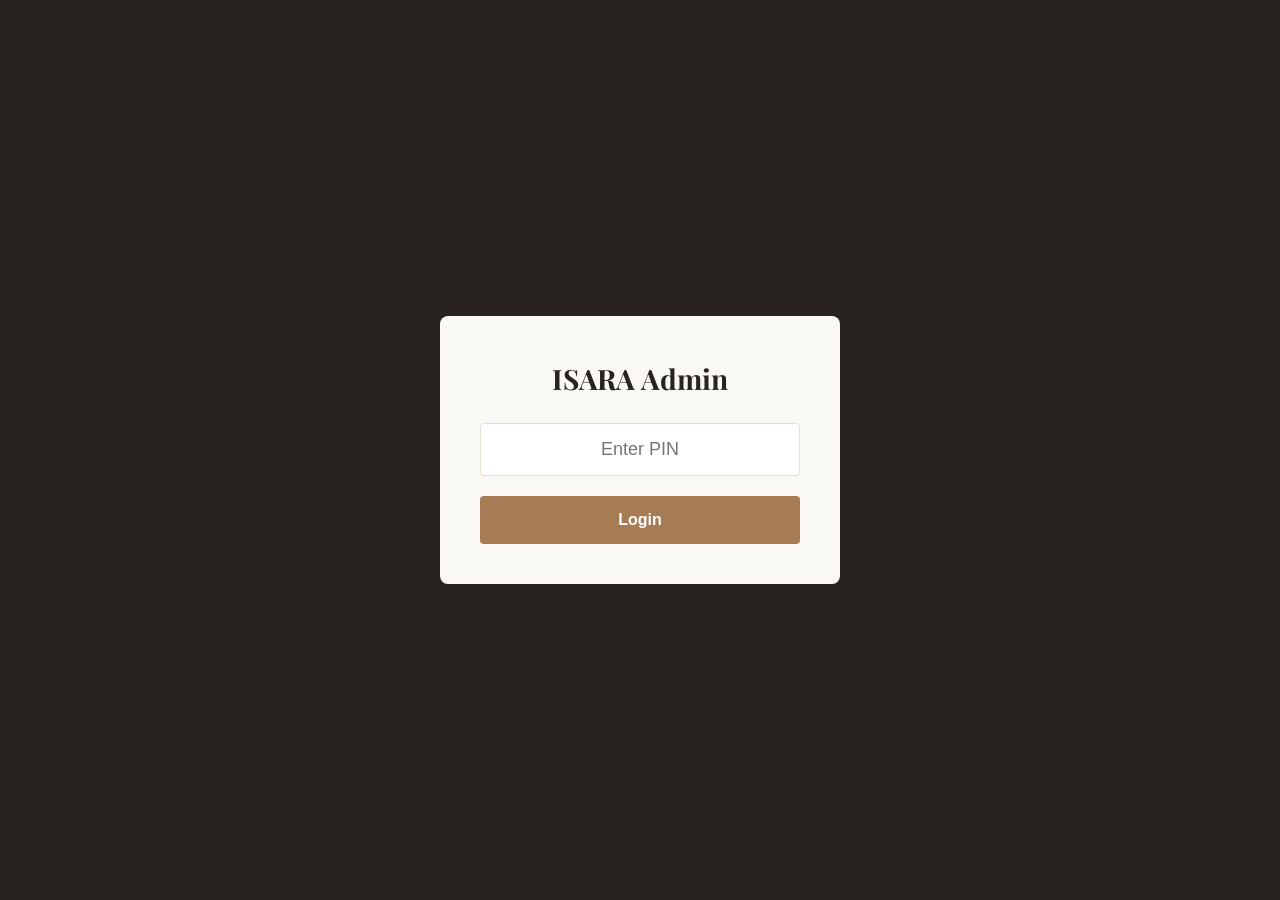
<file: admin.html>
<!DOCTYPE html>
<html lang="en">
<head>
<meta charset="UTF-8">
<meta name="viewport" content="width=device-width, initial-scale=1">
<title>ISARA | Admin Dashboard</title>
<link rel="preconnect" href="https://fonts.googleapis.com">
<link href="https://fonts.googleapis.com/css2?family=Playfair+Display:wght@400;500;600&family=DM+Sans:wght@400;500;600&display=swap" rel="stylesheet">
<style>
:root { --ivory: #faf8f4; --sand: #eee7dc; --ink: #28231f; --muted: #786f66; --gold: #a77c55; --line: #e6ded3; --white: #ffffff; --danger: #e74c3c; --blue: #3498db; }
* { box-sizing: border-box; margin: 0; padding: 0; }
body { background-color: var(--ivory); color: var(--ink); font-family: "DM Sans", sans-serif; line-height: 1.65; }

/* Login */
#login-screen { position: fixed; inset: 0; background: var(--ink); z-index: 9999; display: flex; align-items: center; justify-content: center; padding: 20px; }
.login-box { background: var(--ivory); padding: 40px; border-radius: 8px; text-align: center; width: 100%; max-width: 400px; }
.login-box h1 { font-family: 'Playfair Display', serif; font-size: 28px; margin-bottom: 20px; }
.login-box input { width: 100%; padding: 15px; font-size: 18px; text-align: center; border: 1px solid var(--line); margin-bottom: 20px; background: var(--white); outline: none; border-radius: 4px; }
.login-box button { width: 100%; padding: 15px; background: var(--gold); color: white; border: none; font-size: 16px; cursor: pointer; border-radius: 4px; font-weight: 600; }

/* Header & Grid */
#admin-app { display: none; } 
.admin-header { background: var(--ink); color: var(--white); padding: 15px 5%; display: flex; justify-content: space-between; align-items: center; }
.admin-header h1 { font-family: 'Playfair Display', serif; font-size: 22px; }
.admin-header .btn-logout { background: transparent; color: var(--gold); border: 1px solid var(--gold); padding: 8px 15px; cursor: pointer; border-radius: 4px; }
.admin-container { display: grid; grid-template-columns: 460px 1fr; gap: 30px; padding: 40px 5%; max-width: 1400px; margin: auto; }
@media (max-width: 960px) { .admin-container { grid-template-columns: 1fr; padding: 20px; } }

.form-section, .list-section { background: var(--white); padding: 30px; border: 1px solid var(--line); border-radius: 8px; height: fit-content; }
.form-section h2, .list-section h2 { font-family: 'Playfair Display', serif; margin-bottom: 20px; font-size: 24px; border-bottom: 1px solid var(--line); padding-bottom: 10px; }
.form-group { margin-bottom: 18px; }
.form-group label { display: block; font-size: 12px; letter-spacing: 1px; text-transform: uppercase; margin-bottom: 8px; font-weight: 600; color: var(--muted); }
.form-group input[type="text"], .form-group input[type="number"], .form-group select, .form-group textarea { width: 100%; padding: 12px; border: 1px solid var(--line); background: var(--ivory); font-family: 'DM Sans', sans-serif; outline: none; border-radius: 4px; }
.form-group textarea { height: 80px; resize: vertical; }

/* Custom Multi-Photo Uploader */
.upload-box { border: 2px dashed var(--gold); background: var(--ivory); padding: 15px; text-align: center; border-radius: 6px; cursor: pointer; transition: 0.2s; }
.upload-box:hover { background: var(--sand); }
.upload-box span { font-size: 14px; font-weight: 600; color: var(--ink); display: block; }
.upload-box small { font-size: 11px; color: var(--muted); }

.preview-grid { display: flex; flex-wrap: wrap; gap: 10px; margin-top: 12px; }
.preview-item { position: relative; width: 72px; height: 72px; border-radius: 6px; overflow: hidden; border: 1px solid var(--line); }
.preview-item img { width: 100%; height: 100%; object-fit: cover; }
.preview-item .remove-img-btn { position: absolute; top: 3px; right: 3px; width: 20px; height: 20px; background: rgba(231, 76, 60, 0.95); color: white; border: none; border-radius: 50%; font-size: 12px; font-weight: bold; cursor: pointer; display: flex; align-items: center; justify-content: center; line-height: 1; }
.preview-item .cover-tag { position: absolute; bottom: 0; left: 0; right: 0; background: rgba(40, 35, 31, 0.8); color: white; font-size: 9px; text-align: center; padding: 2px 0; text-transform: uppercase; }

/* Switch */
.switch-container { display: flex; align-items: center; gap: 10px; }
.switch { position: relative; display: inline-block; width: 50px; height: 26px; }
.switch input { opacity: 0; width: 0; height: 0; }
.slider { position: absolute; cursor: pointer; top: 0; left: 0; right: 0; bottom: 0; background-color: #ccc; transition: .4s; border-radius: 26px; }
.slider:before { position: absolute; content: ""; height: 18px; width: 18px; left: 4px; bottom: 4px; background-color: white; transition: .4s; border-radius: 50%; }
input:checked + .slider { background-color: var(--gold); }
input:checked + .slider:before { transform: translateX(24px); }

/* Buttons */
.btn-submit { width: 100%; padding: 15px; background: var(--ink); color: var(--white); border: none; cursor: pointer; margin-top:10px; font-weight:600; letter-spacing:1px; border-radius: 4px; }
.btn-submit:disabled { background: var(--muted); cursor: not-allowed; }
.btn-cancel { display:none; width:100%; padding:12px; background:#e0e0e0; color: var(--ink); margin-top:10px; cursor:pointer; border:none; border-radius: 4px; font-weight: 600; }

/* Table */
.list-header { display: flex; justify-content: space-between; align-items: center; border-bottom: 1px solid var(--line); padding-bottom: 15px; margin-bottom: 20px; flex-wrap: wrap; gap: 10px; }
.list-header h2 { border: none; margin: 0; padding: 0; }
.tabs { display: flex; gap: 10px; }
.tab-btn { padding: 8px 20px; border: 1px solid var(--line); background: transparent; cursor: pointer; font-weight: 600; color: var(--muted); border-radius: 4px; }
.tab-btn.active { background: var(--ink); color: var(--white); border-color: var(--ink); }
.product-table { width: 100%; border-collapse: collapse; }
.product-table th, .product-table td { padding: 12px; text-align: left; border-bottom: 1px solid var(--line); vertical-align: middle; }
.img-badge-wrap { position: relative; display: inline-block; }
.product-table img { width: 55px; height: 55px; object-fit: cover; border-radius: 4px; display: block; }
.img-count-badge { position: absolute; bottom: -5px; right: -5px; background: var(--gold); color: white; font-size: 10px; padding: 2px 6px; border-radius: 10px; font-weight: 600; }
.action-btn { padding: 6px 12px; border-radius: 4px; cursor: pointer; border: none; color: white; margin-right: 5px; font-size: 12px; }
.btn-edit { background: var(--blue); }
.btn-delete { background: var(--danger); }

/* Toast */
#toast { position: fixed; bottom: 20px; right: 20px; background: var(--ink); color: white; padding: 15px 25px; border-radius: 4px; opacity: 0; pointer-events: none; transition: opacity 0.3s; z-index: 10000; max-width: 350px; }
#toast.show { opacity: 1; }
</style>
</head>
<body>

<div id="login-screen">
  <div class="login-box">
    <h1>ISARA Admin</h1>
    <input type="password" id="admin-password" placeholder="Enter PIN" onkeypress="if(event.key==='Enter') checkPassword()">
    <button onclick="checkPassword()">Login</button>
  </div>
</div>

<div id="admin-app">
  <header class="admin-header">
    <h1>ISARA Dashboard</h1>
    <div>
      <a href="index.html" target="_blank" style="color:var(--gold); margin-right:15px; text-decoration:none; font-size:14px;">View Website →</a>
      <button class="btn-logout" onclick="logout()">Logout</button>
    </div>
  </header>

  <div class="admin-container">
    <!-- FORM -->
    <div class="form-section">
      <h2 id="formTitle">Add New Product</h2>
      <form id="productForm">
        <input type="hidden" id="productId" value="">
        
        <div class="form-group">
          <label>Product Name *</label>
          <input type="text" id="name" required placeholder="e.g. Royal Silk Lehenga">
        </div>
        
        <div class="form-group">
          <label>Description</label>
          <textarea id="description" placeholder="Product details..."></textarea>
        </div>
        
        <div class="form-group">
          <label>Price</label>
          <input type="text" id="price" placeholder="e.g. ₹14,500">
        </div>
        
        <div class="form-group">
          <label>Show Price?</label>
          <div class="switch-container">
            <label class="switch"><input type="checkbox" id="showPrice" checked><span class="slider"></span></label>
            <span id="priceStatusText" style="font-size:13px; color:var(--muted);">Yes, show price</span>
          </div>
        </div>
        
        <div class="form-group">
          <label>Category</label>
          <select id="category">
            <option value="Ethnic">Ethnic Wear</option>
            <option value="Party">Party Wear</option>
          </select>
        </div>
        
        <div class="form-group">
          <label>Main Photo Size (Height in px)</label>
          <input type="number" id="image_size" value="650">
        </div>
        
        <div class="form-group">
          <label>Product Photos (Multiple Allowed)</label>
          <!-- Hidden file input -->
          <input type="file" id="images" accept="image/*" multiple style="display:none;">
          
          <div class="upload-box" onclick="document.getElementById('images').click()">
            <span>+ Click to Add Photos</span>
            <small>Ek saath ya baar-baar click karke multiple photos jodein</small>
          </div>
          
          <!-- Preview Grid with Remove (×) button -->
          <div id="imagePreview" class="preview-grid"></div>
        </div>
        
        <button type="submit" class="btn-submit" id="submitBtn">Upload & Save</button>
        <button type="button" id="cancelEditBtn" class="btn-cancel">Cancel Edit</button>
      </form>
    </div>

    <!-- LIST -->
    <div class="list-section">
      <div class="list-header">
        <h2>Manage Products</h2>
        <div class="tabs">
          <button class="tab-btn active" onclick="switchTab('Ethnic', this)">Ethnic Wear</button>
          <button class="tab-btn" onclick="switchTab('Party', this)">Party Wear</button>
        </div>
      </div>
      <div style="overflow-x:auto;">
        <table class="product-table">
          <thead>
            <tr>
              <th>Photos</th>
              <th>Name</th>
              <th>Size</th>
              <th>Price</th>
              <th>Action</th>
            </tr>
          </thead>
          <tbody id="productList"></tbody>
        </table>
      </div>
    </div>
  </div>
</div>

<div id="toast">Message</div>

<script>
  const CORRECT_PASSWORD = "isara123"; 
  if(sessionStorage.getItem('isara_admin_logged_in') === 'true') { showAdminApp(); }
  function checkPassword() {
    if(document.getElementById('admin-password').value === CORRECT_PASSWORD) { 
      sessionStorage.setItem('isara_admin_logged_in', 'true'); 
      showAdminApp(); 
    } else { alert("Galat PIN!"); }
  }
  function showAdminApp() { document.getElementById('login-screen').style.display = 'none'; document.getElementById('admin-app').style.display = 'block'; }
  function logout() { sessionStorage.removeItem('isara_admin_logged_in'); window.location.reload(); }
</script>

<script type="module">
  const SUPABASE_URL = 'https://mnghsyllrmlzkkbpmsbx.supabase.co/rest/v1';
  const SUPABASE_KEY = 'sb_publishable_iNdQQLJ_ukM8Lb2CEZtoBQ_JA50m-w8';
  const BASE_URL = 'https://mnghsyllrmlzkkbpmsbx.supabase.co';

  const form = document.getElementById('productForm');
  const productList = document.getElementById('productList');
  const imageInput = document.getElementById('images');
  const imagePreview = document.getElementById('imagePreview');
  const showPriceCheckbox = document.getElementById('showPrice');

  let currentCategory = 'Ethnic'; 
  let isEditing = false;
  let loadedProductsMap = {};

  // Master array for photos: { type: 'url', value: '...' } OR { type: 'file', file: FileObject, preview: 'data:...' }
  let photoQueue = [];
  let removedUrlsOnEdit = []; // Edit ke dauran hatayi gayi purani photos

  showPriceCheckbox.addEventListener('change', () => {
    document.getElementById('priceStatusText').innerText = showPriceCheckbox.checked ? 'Yes, show price' : 'No, show "On Enquiry"';
  });

  // Nayi photos select karne par queue mein ADD karein (overwrite nahi karega)
  imageInput.addEventListener('change', () => {
    const files = Array.from(imageInput.files);
    files.forEach(file => {
      const reader = new FileReader();
      reader.onload = (e) => {
        photoQueue.push({ type: 'file', file: file, preview: e.target.result });
        renderPhotoQueue();
      };
      reader.readAsDataURL(file);
    });
    imageInput.value = ''; // Reset input taaki same file dobara select ho sake
  });

  // Preview Grid Render karna
  function renderPhotoQueue() {
    imagePreview.innerHTML = '';
    photoQueue.forEach((item, index) => {
      const src = item.type === 'url' ? item.value : item.preview;
      const coverLabel = index === 0 ? `<span class="cover-tag">Main Cover</span>` : '';
      imagePreview.innerHTML += `
        <div class="preview-item">
          <img src="${src}" alt="photo">
          ${coverLabel}
          <button type="button" class="remove-img-btn" onclick="removePhotoFromQueue(${index})" title="Remove photo">×</button>
        </div>
      `;
    });
  }

  // Kisi bhi individual photo ko queue se hatana
  window.removePhotoFromQueue = function(index) {
    const removed = photoQueue.splice(index, 1)[0];
    if (removed && removed.type === 'url') {
      removedUrlsOnEdit.push(removed.value);
    }
    renderPhotoQueue();
  }

  window.switchTab = function(category, btn) {
    currentCategory = category;
    document.querySelectorAll('.tab-btn').forEach(b => b.classList.remove('active'));
    btn.classList.add('active');
    resetForm(); 
    loadProducts(category);
  }

  async function apiRequest(endpoint, method = 'GET', body = null, contentType = 'application/json') {
    const headers = { 
      'apikey': SUPABASE_KEY, 
      'Authorization': `Bearer ${SUPABASE_KEY}` 
    };

    if (body && contentType === 'application/json') {
      headers['Content-Type'] = 'application/json';
      headers['Prefer'] = 'return=representation'; // Confirm karta hai ki row actually update/delete hui ya nahi
    } else if (body && contentType) {
      headers['Content-Type'] = contentType;
    }

    const response = await fetch(endpoint, { 
      method, 
      headers, 
      body: body ? (contentType === 'application/json' ? JSON.stringify(body) : body) : null 
    });

    if (!response.ok) {
      const errText = await response.text();
      throw new Error(`${response.status}: ${errText}`);
    }

    const text = await response.text();
    return text ? JSON.parse(text) : true;
  }

  // Supabase Storage se multiple files delete karne ka sahi tarika
  async function deleteFilesFromStorage(urlsArray) {
    const fileNames = urlsArray
      .map(url => url.trim().split('/').pop())
      .filter(name => name && name.length > 0);
    
    if (fileNames.length === 0) return;

    try {
      await apiRequest(
        `${BASE_URL}/storage/v1/object/product-images`, 
        'DELETE', 
        { prefixes: fileNames }, 
        'application/json'
      );
    } catch (err) {
      console.warn("Storage delete warning:", err.message);
    }
  }

  async function loadProducts(category) {
    productList.innerHTML = '<tr><td colspan="5" style="text-align:center; padding:20px;">Loading...</td></tr>';
    try {
      const data = await apiRequest(`${SUPABASE_URL}/products?category=eq.${category}&select=*&order=created_at.desc`);
      productList.innerHTML = '';
      loadedProductsMap = {};

      if (!data || data.length === 0) {
        productList.innerHTML = '<tr><td colspan="5" style="text-align:center; padding:20px; color:var(--muted);">No products found.</td></tr>';
        return;
      }

      data.forEach(product => {
        loadedProductsMap[product.id] = product;
        const priceDisplay = product.show_price ? product.price : 'On Enquiry';
        const urls = product.image_url ? product.image_url.split(',').map(u => u.trim()).filter(Boolean) : [];
        const mainImage = urls[0] || 'assets/assets/Ethnic%20Wear.jpg';
        const badge = urls.length > 1 ? `<span class="img-count-badge">${urls.length} Photos</span>` : '';
        
        productList.innerHTML += `
          <tr>
            <td>
              <div class="img-badge-wrap">
                <img src="${mainImage}" alt="img">
                ${badge}
              </div>
            </td>
            <td><strong>${product.name}</strong></td>
            <td>${product.image_size || 650}px</td>
            <td>${priceDisplay}</td>
            <td>
              <button class="action-btn btn-edit" onclick="editProduct(${product.id})">Edit</button>
              <button class="action-btn btn-delete" onclick="deleteProduct(${product.id})">Delete</button>
            </td>
          </tr>
        `;
      });
    } catch (error) { 
      console.error(error);
      productList.innerHTML = `<tr><td colspan="5" style="text-align:center; color:red;">Error: ${error.message}</td></tr>`;
    }
  }

  window.editProduct = function(id) {
    const product = loadedProductsMap[id];
    if (!product) return;

    isEditing = true;
    removedUrlsOnEdit = [];
    
    document.getElementById('formTitle').innerText = "Edit Product";
    document.getElementById('productId').value = product.id;
    document.getElementById('name').value = product.name;
    document.getElementById('description').value = product.description || '';
    document.getElementById('price').value = product.price === 'On Enquiry' ? '' : product.price;
    document.getElementById('category').value = product.category;
    document.getElementById('image_size').value = product.image_size || 650;
    showPriceCheckbox.checked = product.show_price;
    document.getElementById('priceStatusText').innerText = product.show_price ? 'Yes, show price' : 'No, show "On Enquiry"';
    
    // Existing URLs ko photoQueue mein load karein taaki user unhe dekh, hata, ya naye jod sake
    const existingUrls = product.image_url ? product.image_url.split(',').map(u => u.trim()).filter(Boolean) : [];
    photoQueue = existingUrls.map(url => ({ type: 'url', value: url }));
    renderPhotoQueue();

    document.getElementById('submitBtn').innerText = 'Update Product';
    document.getElementById('cancelEditBtn').style.display = 'block';
    window.scrollTo({ top: 0, behavior: 'smooth' });
  }

  function resetForm() {
    isEditing = false;
    photoQueue = [];
    removedUrlsOnEdit = [];
    document.getElementById('formTitle').innerText = "Add New Product";
    form.reset();
    document.getElementById('productId').value = '';
    document.getElementById('image_size').value = 650;
    renderPhotoQueue();
    document.getElementById('priceStatusText').innerText = 'Yes, show price';
    document.getElementById('submitBtn').innerText = 'Upload & Save';
    document.getElementById('cancelEditBtn').style.display = 'none';
  }
  document.getElementById('cancelEditBtn').addEventListener('click', resetForm);

  form.addEventListener('submit', async (e) => {
    e.preventDefault();
    
    if (photoQueue.length === 0) {
      showToast('⚠️ Kam se kam 1 photo zaroor add karein!');
      return;
    }

    const id = document.getElementById('productId').value;
    const name = document.getElementById('name').value.trim();
    const description = document.getElementById('description').value.trim();
    const price = document.getElementById('price').value.trim() || "On Enquiry";
    const showPrice = showPriceCheckbox.checked;
    const category = document.getElementById('category').value;
    const imageSize = parseInt(document.getElementById('image_size').value) || 650;

    const submitBtn = document.getElementById('submitBtn');
    submitBtn.disabled = true;
    
    try {
      submitBtn.innerText = 'Processing Photos...';
      
      // Queue mein maujood purani URLs aur nayi Files dono ko order mein process karein
      const finalUrls = await Promise.all(photoQueue.map(async (item, index) => {
        if (item.type === 'url') {
          return item.value;
        } else {
          const ext = item.file.name.split('.').pop() || 'jpg';
          const fileName = `product-${Date.now()}-${index}-${Math.floor(Math.random()*1000)}.${ext}`;
          await apiRequest(
            `${BASE_URL}/storage/v1/object/product-images/${fileName}`, 
            'POST', 
            item.file, 
            item.file.type || 'image/jpeg'
          );
          return `${BASE_URL}/storage/v1/object/public/product-images/${fileName}`;
        }
      }));

      const finalImageUrl = finalUrls.join(',');

      if (isEditing) {
        submitBtn.innerText = 'Updating...';
        const res = await apiRequest(`${SUPABASE_URL}/products?id=eq.${id}`, 'PATCH', {
          name, description, price, show_price: showPrice, category, image_size: imageSize, image_url: finalImageUrl
        });
        
        if (Array.isArray(res) && res.length === 0) {
          throw new Error("Supabase RLS Policy ne Update block kiya hai!");
        }

        // Jo purani photos edit ke waqt × dabakar hatayi gayin, unhe storage se delete karein
        if (removedUrlsOnEdit.length > 0) {
          await deleteFilesFromStorage(removedUrlsOnEdit);
        }
        showToast('✅ Product Updated!');
      } else {
        submitBtn.innerText = 'Saving...';
        await apiRequest(`${SUPABASE_URL}/products`, 'POST', {
          name, description, price, show_price: showPrice, category, image_url: finalImageUrl, image_size: imageSize
        });
        showToast('✅ Product Added!');
      }

      currentCategory = category;
      document.querySelectorAll('.tab-btn').forEach(btn => {
        btn.classList.toggle('active', btn.innerText.includes(category));
      });

      resetForm();
      loadProducts(category); 
    } catch (error) { 
      showToast('❌ ' + error.message); 
      console.error(error); 
    } finally { 
      submitBtn.disabled = false; 
      submitBtn.innerText = isEditing ? 'Update Product' : 'Upload & Save';
    }
  });

  window.deleteProduct = async function(id) {
    const product = loadedProductsMap[id];
    if (!product || !confirm(`Kya aap "${product.name}" ko delete karna chahte hain?`)) return;
    
    try {
      const res = await apiRequest(`${SUPABASE_URL}/products?id=eq.${id}`, 'DELETE');
      
      if (Array.isArray(res) && res.length === 0) {
        throw new Error("Delete failed! Supabase mein DELETE policy enable nahi hai.");
      }

      if (product.image_url) {
        await deleteFilesFromStorage(product.image_url.split(','));
      }
      
      showToast('🗑️ Product Deleted Successfully!');
      loadProducts(currentCategory); 
    } catch (error) { 
      showToast('❌ ' + error.message); 
      console.error(error);
    }
  }

  function showToast(msg) { 
    const toast = document.getElementById('toast'); 
    toast.innerText = msg; 
    toast.classList.add('show'); 
    setTimeout(() => toast.classList.remove('show'), 4500); 
  }

  if(sessionStorage.getItem('isara_admin_logged_in') === 'true') { 
    loadProducts('Ethnic'); 
  }
</script>
</body>
</html>
</file>
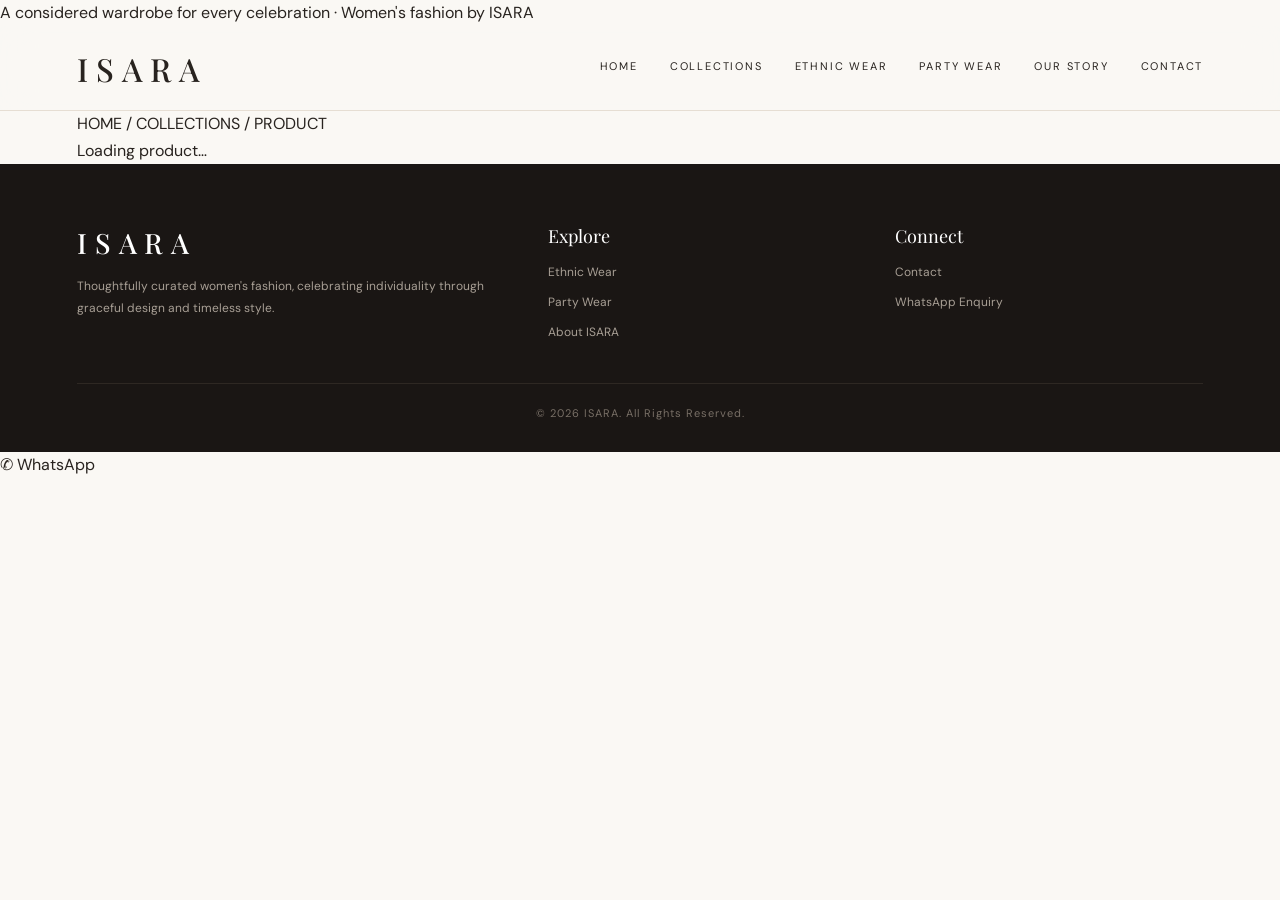
<file: product.html>
<!DOCTYPE html>
<html lang="en"><head><meta charset="UTF-8"><meta name="viewport" content="width=device-width, initial-scale=1">
<title>ISARA | Product Details</title>
<link rel="preconnect" href="https://fonts.googleapis.com"><link rel="preconnect" href="https://fonts.gstatic.com" crossorigin>
<link href="https://fonts.googleapis.com/css2?family=Playfair+Display:wght@400;500;600&family=DM+Sans:wght@400;500;600;700&display=swap" rel="stylesheet">
<link rel="stylesheet" href="css/style.css"></head><body><div class="announcement">A considered wardrobe for every celebration · Women's fashion by ISARA</div>
<header class="site-header">
  <a class="brand" href="index.html">ISARA</a>
  <button class="menu-toggle" type="button" aria-label="Open navigation" aria-expanded="false" aria-controls="primary-navigation"><span></span><span></span><span></span></button>
  <nav class="main-nav" id="primary-navigation">
    <a href="index.html">Home</a><a href="index.html#collections">Collections</a>
    <a href="ethnic-wear.html">Ethnic Wear</a><a href="party-wear.html">Party Wear</a><a href="index.html#about">Our Story</a><a href="index.html#contact">Contact</a>
  </nav>
</header>
<main class="container"><div class="breadcrumb"><a href="index.html">HOME</a> / <a href="ethnic-wear.html">COLLECTIONS</a> / PRODUCT</div><section id="product-detail" class="product-detail"><div class="empty-note">Loading product…</div></section></main>
<footer class="footer">
  <div class="footer-grid">
    <div><a class="brand" href="index.html">ISARA</a><p>Thoughtfully curated women's fashion, celebrating individuality through graceful design and timeless style.</p></div>
    <div><h4>Explore</h4><div class="footer-links"><a href="ethnic-wear.html">Ethnic Wear</a><a href="party-wear.html">Party Wear</a><a href="index.html#about">About ISARA</a></div></div>
    <div><h4>Connect</h4><div class="footer-links"><a href="index.html#contact">Contact</a><a href="https://wa.me/919746699702" target="_blank" rel="noopener">WhatsApp Enquiry</a></div></div>
  </div>
  <div class="copyright">© 2026 ISARA. All Rights Reserved.</div>
</footer><script src="js/products.js"></script><script src="js/site.js"></script>
<a class="whatsapp-float" href="https://wa.me/919746699702?text=Hello%20ISARA%2C%20I%20would%20like%20to%20enquire%20about%20your%20collection." target="_blank" rel="noopener" aria-label="Chat with ISARA on WhatsApp"><span aria-hidden="true">✆</span> WhatsApp</a>
</body></html>
</file>
<file: css/style.css>
/* =========================================
   ISARA - PREMIUM STYLE SHEET
========================================= */

/* --- 1. THEME VARIABLES --- */
:root {
  /* Light Theme (Default) */
  --ivory: #faf8f4;
  --sand: #eee7dc;
  --ink: #28231f;
  --muted: #786f66;
  --gold: #a77c55;
  --line: #e6ded3;
  --white: #ffffff;
  --header-bg: rgba(250, 248, 244, 0.85);
  
  /* UI Elements */
  --shadow-sm: 0 2px 8px rgba(0,0,0,0.04);
  --shadow-md: 0 12px 24px rgba(0,0,0,0.08);
  --shadow-lg: 0 24px 48px rgba(0,0,0,0.12);
  --transition-smooth: all 0.4s cubic-bezier(0.16, 1, 0.3, 1);
}

[data-theme="dark"] {
  /* Dark Theme */
  --ivory: #12100e;
  --sand: #1a1715;
  --ink: #f4f1ec;
  --muted: #a89f95;
  --gold: #c49a72;
  --line: #2e2823;
  --white: #1c1815;
  --header-bg: rgba(18, 16, 14, 0.85);
  
  /* UI Elements (Dark Shadows) */
  --shadow-sm: 0 2px 8px rgba(0,0,0,0.2);
  --shadow-md: 0 12px 24px rgba(0,0,0,0.4);
  --shadow-lg: 0 24px 48px rgba(0,0,0,0.6);
}

/* --- 2. BASE & RESET --- */
* {
  box-sizing: border-box;
  margin: 0;
  padding: 0;
}

html {
  scroll-behavior: smooth;
  -webkit-font-smoothing: antialiased;
  -moz-osx-font-smoothing: grayscale;
}

body {
  background-color: var(--ivory);
  color: var(--ink);
  font-family: "DM Sans", Arial, sans-serif;
  line-height: 1.65;
  transition: background-color 0.5s ease, color 0.5s ease;
}

a {
  color: inherit;
  text-decoration: none;
  transition: var(--transition-smooth);
}

img {
  display: block;
  max-width: 100%;
  height: auto;
}

button {
  font: inherit;
  cursor: pointer;
}

/* --- 3. CUSTOM SCROLLBAR (Premium Look) --- */
::-webkit-scrollbar {
  width: 8px;
}
::-webkit-scrollbar-track {
  background: var(--ivory);
}
::-webkit-scrollbar-thumb {
  background: var(--gold);
  border-radius: 10px;
}
::-webkit-scrollbar-thumb:hover {
  background: #8b6846;
}

/* Text Selection Color */
::selection {
  background: var(--gold);
  color: #fff;
}

/* --- 4. TYPOGRAPHY & UTILITIES --- */
.container {
  width: min(1200px, 88%);
  margin: auto;
}

.eyebrow {
  font-size: 11px;
  letter-spacing: 4px;
  color: var(--gold);
  text-transform: uppercase;
  font-weight: 600;
  display: block;
  margin-bottom: 10px;
}

h1, h2, h3, .serif {
  font-family: "Playfair Display", Georgia, serif;
  font-weight: 400;
  line-height: 1.15;
}

.section {
  padding: 90px 0;
}

.section-head {
  text-align: center;
  margin: 0 auto 50px;
  max-width: 650px;
}

.section-head h2 {
  font-size: clamp(34px, 4.5vw, 53px);
  margin: 15px 0;
}

.section-head p {
  color: var(--muted);
  font-size: 15px;
}

/* --- 5. BUTTONS (Luxury Hover) --- */
.btn {
  display: inline-flex;
  align-items: center;
  justify-content: center;
  gap: 10px;
  padding: 15px 28px;
  background: var(--ink);
  color: var(--ivory);
  border: 1px solid var(--ink);
  font-size: 11px;
  letter-spacing: 2px;
  text-transform: uppercase;
  font-weight: 500;
  position: relative;
  overflow: hidden;
  z-index: 1;
  transition: var(--transition-smooth);
}

.btn::before {
  content: '';
  position: absolute;
  top: 0; left: 0; width: 100%; height: 100%;
  background: var(--gold);
  transform: scaleX(0);
  transform-origin: right;
  transition: var(--transition-smooth);
  z-index: -1;
}

.btn:hover::before {
  transform: scaleX(1);
  transform-origin: left;
}

.btn:hover {
  color: #fff;
  border-color: var(--gold);
  box-shadow: var(--shadow-md);
  transform: translateY(-2px);
}

.btn-outline {
  background: transparent;
  color: var(--ink);
  border: 1px solid var(--line);
}

.btn-outline:hover {
  color: #fff;
  border-color: var(--gold);
}

/* --- 6. HEADER & NAVIGATION --- */
.site-header {
  height: 85px;
  padding: 0 6%;
  display: flex;
  align-items: center;
  justify-content: space-between;
  background: var(--header-bg);
  backdrop-filter: blur(16px);
  -webkit-backdrop-filter: blur(16px);
  border-bottom: 1px solid var(--line);
  position: sticky;
  top: 0;
  z-index: 1000;
  transition: var(--transition-smooth);
}

.brand {
  font: 500 32px "Playfair Display", Georgia, serif;
  letter-spacing: 8px;
}

.main-nav {
  display: flex;
  align-items: center;
  gap: 32px;
}

.main-nav a {
  font-size: 11px;
  letter-spacing: 1.8px;
  text-transform: uppercase;
  position: relative;
  padding-bottom: 5px;
}

.main-nav a::after {
  content: '';
  position: absolute;
  bottom: 0;
  left: 0;
  width: 0;
  height: 1px;
  background: var(--gold);
  transition: var(--transition-smooth);
}

.main-nav a:hover::after {
  width: 100%;
}

.menu-toggle {
  display: none;
  border: 0;
  background: none;
  font-size: 24px;
}

/* --- 7. HERO SECTION --- */
.hero {
  display: grid;
  grid-template-columns: 1fr 1fr;
  min-height: calc(100vh - 85px);
  background: var(--sand);
  overflow: hidden;
}

.hero-copy {
  padding: 75px 10% 75px 14%;
  display: flex;
  flex-direction: column;
  align-items: flex-start;
  justify-content: center;
}

.hero h1 {
  font-size: clamp(52px, 6.5vw, 85px);
  line-height: 1.05;
  margin: 19px 0;
}

.hero h1 em {
  font-style: italic;
  color: var(--gold);
}

.hero-copy p {
  max-width: 460px;
  color: var(--muted);
  font-size: 15px;
  line-height: 1.9;
}

.hero-actions {
  display: flex;
  gap: 15px;
  flex-wrap: wrap;
  margin-top: 35px;
}

.hero-media {
  height: 100%;
  min-height: 500px;
  overflow: hidden;
  background: var(--sand);
}

.hero-media img {
  width: 100%;
  height: 100%;
  object-fit: cover;
  object-position: center 35%;
  transition: transform 1.5s ease;
}

.hero:hover .hero-media img {
  transform: scale(1.04);
}

/* --- 8. COLLECTIONS GRID --- */
.category-grid {
  display: grid;
  grid-template-columns: repeat(2, 1fr);
  gap: 30px;
}

.category-card {
  position: relative;
  min-height: 540px;
  overflow: hidden;
  background: var(--sand);
  box-shadow: var(--shadow-sm);
  transition: var(--transition-smooth);
}

.category-card:hover {
  box-shadow: var(--shadow-lg);
  transform: translateY(-5px);
}

.category-card img {
  width: 100%;
  height: 540px;
  object-fit: cover;
  transition: transform 1.2s cubic-bezier(0.16, 1, 0.3, 1);
}

.category-card:hover img {
  transform: scale(1.08);
}

.category-overlay {
  position: absolute;
  inset: auto 0 0;
  padding: 80px 35px 35px;
  color: #fff;
  background: linear-gradient(to top, rgba(20,15,12,0.9), rgba(20,15,12,0.4) 50%, transparent);
}

.category-overlay h3 {
  font-size: 36px;
  margin-bottom: 8px;
}

.category-overlay p {
  font-size: 14px;
  margin-bottom: 20px;
  color: #e0d6cd;
}

.category-overlay .btn {
  background: transparent;
  border: 1px solid #fff;
  color: #fff;
}

.category-overlay .btn:hover {
  background: #fff;
  color: var(--ink);
  border-color: #fff;
}

/* --- 9. PRODUCT CARDS --- */
.product-grid {
  display: grid;
  grid-template-columns: repeat(4, minmax(0, 1fr));
  gap: 25px;
}

.product-card {
  min-width: 0;
}

.product-image {
  height: 360px;
  position: relative;
  overflow: hidden;
  background: var(--sand);
}

.product-image img {
  width: 100%;
  height: 100%;
  object-fit: cover;
  transition: transform 0.8s ease;
}

.product-card:hover .product-image img {
  transform: scale(1.06);
}

.product-tag {
  position: absolute;
  top: 15px;
  left: 15px;
  background: var(--ivory);
  padding: 6px 12px;
  font-size: 10px;
  letter-spacing: 1.5px;
  text-transform: uppercase;
  color: var(--ink);
  font-weight: 600;
}

.product-info {
  padding: 18px 0;
}

.product-info h3 {
  font-size: 20px;
  line-height: 1.3;
  margin-bottom: 5px;
}

.product-info p {
  font-size: 12px;
  color: var(--muted);
}

.product-price {
  font-size: 14px;
  margin-top: 10px;
  font-weight: 500;
  color: var(--gold);
}

/* --- 10. STORY BAND & NEWSLETTER --- */
.story-band {
  background: var(--ink);
  color: var(--ivory);
  text-align: center;
  padding: 100px 8%;
}

.story-band h2 {
  font-size: clamp(34px, 5vw, 55px);
  margin: 15px 0;
}

.story-band p {
  max-width: 700px;
  margin: auto;
  color: var(--muted);
  font-size: 15px;
  line-height: 2;
}

.newsletter {
  background: var(--sand);
  text-align: center;
  padding: 80px 8%;
}

.newsletter h2 {
  font-size: 38px;
  margin-bottom: 10px;
}

.newsletter p {
  color: var(--muted);
  font-size: 15px;
  margin-bottom: 30px;
}

/* --- 11. FOOTER --- */
.footer {
  background: #1a1614 !important;
  color: #d6ccc1 !important;
  padding: 60px 6% 30px;
}

.footer-grid {
  display: grid;
  grid-template-columns: 1.4fr 1fr 1fr;
  gap: 40px;
  max-width: 1200px;
  margin: auto;
}

.footer .brand {
  display: inline-block;
  color: #ffffff !important;
  margin-bottom: 15px;
  font-size: 28px;
}

.footer p {
  font-size: 12px;
  color: #a89f95 !important;
  line-height: 1.8;
}

.footer h4 {
  font: 18px "Playfair Display", Georgia, serif;
  color: #ffffff !important;
  margin-bottom: 15px;
}

.footer-links {
  display: grid;
  gap: 10px;
}

.footer a {
  font-size: 12px;
  color: #a89f95 !important;
}

.footer a:hover {
  color: var(--gold) !important;
  padding-left: 5px;
}

.copyright {
  text-align: center;
  border-top: 1px solid #2e2823 !important;
  margin: 40px auto 0;
  padding-top: 20px;
  font-size: 11px;
  letter-spacing: 1px;
  color: #786f66 !important;
}

/* --- 12. PAGE HERO & DETAILS --- */
.page-hero {
  background: var(--sand);
  padding: 85px 0;
  text-align: center;
}

.page-hero h1 {
  font-size: clamp(45px, 6vw, 72px);
  margin: 10px 0;
}

.page-hero p {
  color: var(--muted);
  font-size: 15px;
}

/* --- 13. ANIMATIONS (Fade Up) --- */
@keyframes fadeUp {
  from { opacity: 0; transform: translateY(30px); }
  to { opacity: 1; transform: translateY(0); }
}

.animate-up {
  animation: fadeUp 0.8s cubic-bezier(0.16, 1, 0.3, 1) forwards;
  opacity: 0;
}
.delay-1 { animation-delay: 0.1s; }
.delay-2 { animation-delay: 0.2s; }
.delay-3 { animation-delay: 0.3s; }

/* --- 14. RESPONSIVE DESIGN --- */
@media(max-width: 1024px) {
  .product-grid { grid-template-columns: repeat(2, minmax(0, 1fr)); }
  .product-image { height: 400px; }
  .hero { grid-template-columns: 1fr; }
  .hero-copy { padding: 60px 8%; }
  .hero-media { height: 500px; }
}

@media(max-width: 768px) {
  .site-header { height: auto; min-height: 75px; padding: 15px 6%; flex-wrap: wrap; }
  .brand { font-size: 26px; }
  .menu-toggle { display: block; }
  
  .main-nav { 
    display: none; 
    width: 100%; 
    padding: 20px 0; 
    flex-direction: column; 
    align-items: flex-start; 
    gap: 15px; 
  }
  .main-nav.open { display: flex; }
  .main-nav a { font-size: 13px; width: 100%; padding: 8px 0; border-bottom: 1px solid var(--line); }
  .main-nav a::after { display: none; }

  .category-grid { grid-template-columns: 1fr; gap: 20px; }
  .category-card, .category-card img { height: 450px; min-height: 450px; }
  
  .footer-grid { grid-template-columns: 1fr 1fr; gap: 30px; }
  .footer-grid > div:first-child { grid-column: 1/-1; }
}

@media(max-width: 500px) {
  .hero-copy { padding: 50px 6%; }
  .hero h1 { font-size: 3rem; }
  .hero-actions { flex-direction: column; width: 100%; }
  .hero-actions .btn { width: 100%; }
  
  .product-grid { grid-template-columns: 1fr; }
  .product-image { height: 350px; }
  
  .section { padding: 60px 0; }
  .page-hero { padding: 60px 0; }
  .page-hero h1 { font-size: 2.5rem; }
}
</file>
